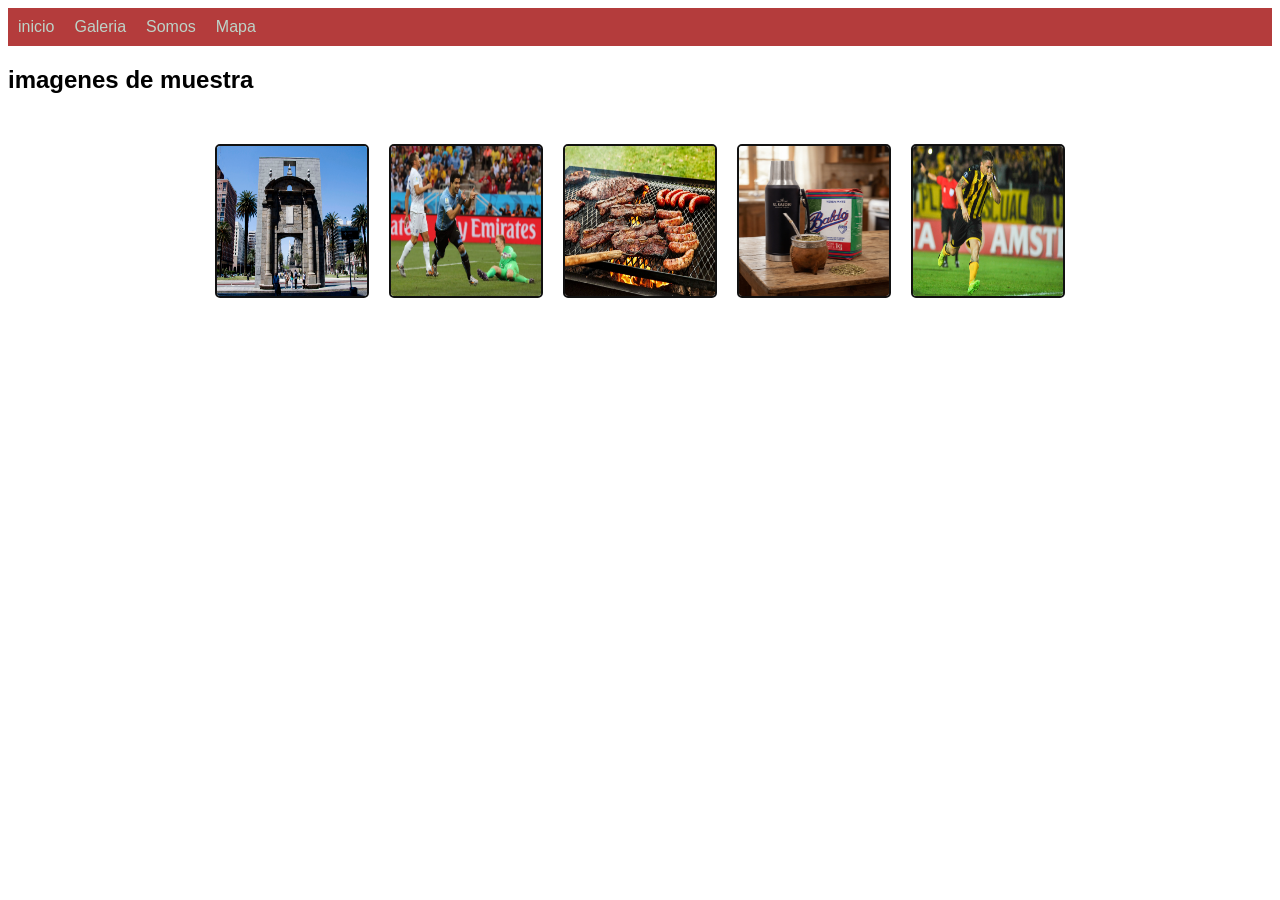
<file: galeria.html>
<!DOCTYPE html>
<html lang="es>
<head>
    <meta charset="UTF-8">
    <meta name="viewport" content="width=device-width, initial-scale=1.0">
    <title>Galeria</title>
     <link rel="stylesheet" href="./css/estilo.css">
</head>
<body>
    <header>

    </header>
     <nav>
        <ul>
  <Li><a href="index.html">inicio</a></Li>
           <Li><a href="galeria.html">Galeria</a></Li>
          <Li><a href="soms.html">Somos</a></Li>
          <Li><a href="mapa.html">Mapa</a></Li>
</ul>

 </nav>
 <main>
  <h2>imagenes de muestra</h2>
    
    <div class="thumbnails">
   
   <img src="image/puerta.jpg"200" height="300">
   <img src="image/suarezzzzzz.jpg"200" height="200" >
   <img src="image/asado.webp"200" height="200" > 
   <img src="image/mateeee.webp"200" height="200" >
   <img src="image/cebolla rodriguez.jpg"200" height="200">
   
    
   </div>
  
    
    
   
   
   
 </main>
<footer>
</footer>
</body>
</html>
</file>
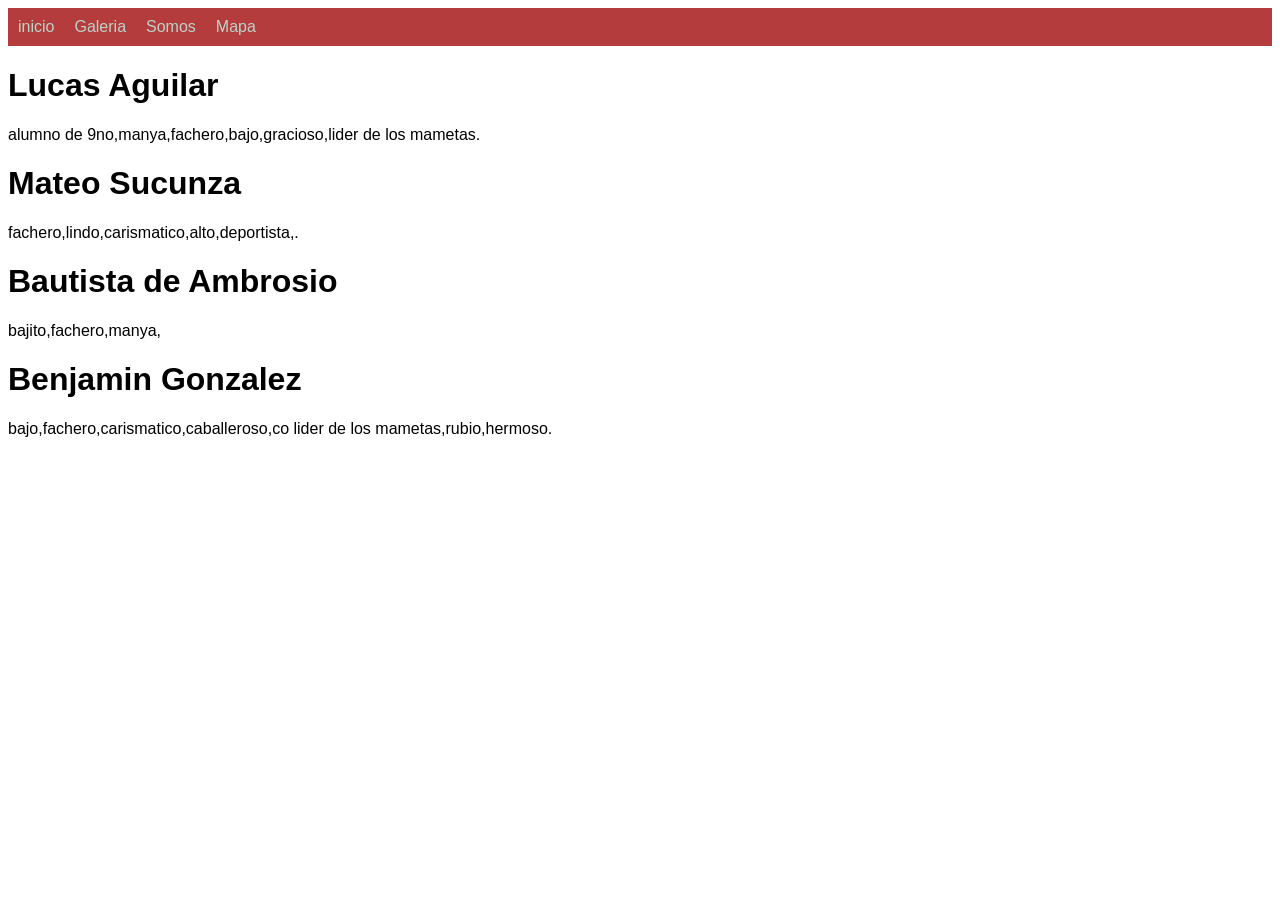
<file: somos.html>
<!DOCTYPE html>
<html lang="es">
<head>
    <meta charset="UTF-8">
    <meta name="viewport" content="width=device-width, initial-scale=1.0">
    <title>Somos</title>
     <link rel="stylesheet" href="./css/estilo.css">
</head>
<body>
  <header>

    </header>
     <nav>
<ul>
   <Li><a href="index.html">inicio</a></Li>
           <Li><a href="galeria.html">Galeria</a></Li>
          <Li><a href="somos.html">Somos</a></Li>
          <Li><a href="mapa.html">Mapa</a></Li>
</ul>
 </nav>
 <main>
  <h1>Lucas Aguilar</h1>
    <p>alumno de 9no,manya,fachero,bajo,gracioso,lider de los mametas. </p>
    <h1>Mateo Sucunza</h1>
    <p>fachero,lindo,carismatico,alto,deportista,. </p>
    <h1>Bautista de Ambrosio</h1>
    <p>bajito,fachero,manya,</p>
    <h1>Benjamin Gonzalez</h1>
    <p>bajo,fachero,carismatico,caballeroso,co lider de los mametas,rubio,hermoso.</p>
 </main>
<footer>
</footer>
</body>
    
</html>
</file>
<file: css/estilo.css>
body{
    font-family: Arial, Helvetica, sans-serif;
}
nav ul{
   
    list-style-type: none;
    margin:0px;
    padding:0px;
    background-color: rgb(180, 60, 60);
    overflow: hidden;
}
nav ul li{
    float: left;
}
nav ul li a{
    display:block;
    color: #bdd3c8;
    padding: 10px;
    text-decoration: none;
}
nav ul li a:hover{
    background-color: black;
}
.thumbnails{
    display: flex;
    flex-wrap: wrap;
    justify-content: center;
    padding: 20px;
}
.thumbnails img{
    width: 150px;
    height: 150px;
    margin: 10px;
    cursor: pointer;
    border: 2px solid #111;
    border-radius: 5px;
    transition: transform 0.3s ease ;
}
.thumbnails img:hover{
    transform: scale(1.3);
}
</file>
